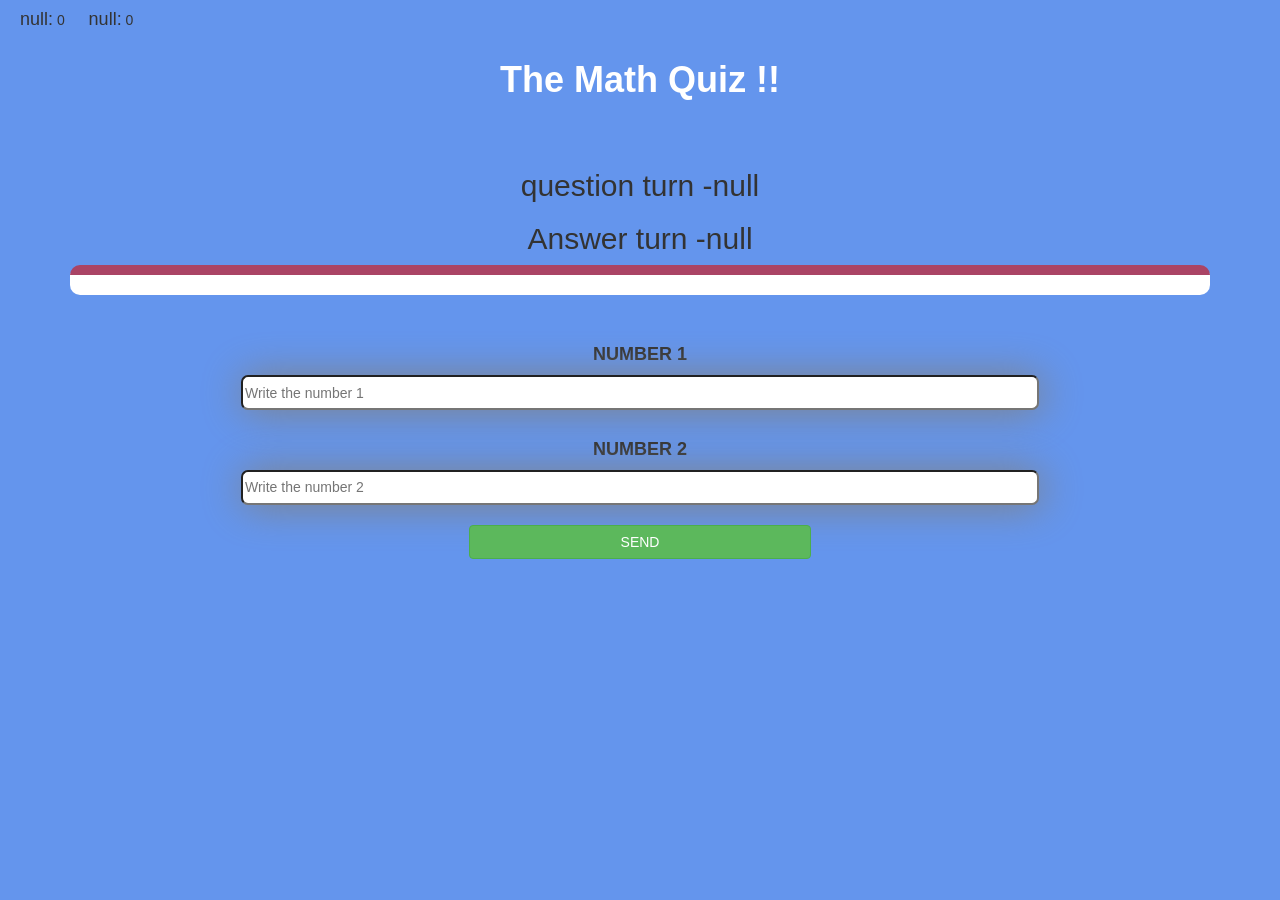
<file: index2.html>
<html>
    <head>
<title>The Math Quiz Game!</title>

<meta name="viewport" content="width=device-width, initial-scale=1">
<link rel="stylesheet" href="https://maxcdn.bootstrapcdn.com/bootstrap/3.4.0/css/bootstrap.min.css">
<script src="https://ajax.googleapis.com/ajax/libs/jquery/3.4.1/jquery.min.js"></script>
<script src="https://maxcdn.bootstrapcdn.com/bootstrap/3.4.0/js/bootstrap.min.js"></script>

<link rel="stylesheet" type="text/css" href="style.css">
</head>

 <body style="background-color:cornflowerblue" onload="display()">
    <h4 id="player1_name"></h4> <span id="player1_score"></span>
    <h4 id="player2_name"></h4> <span id="player2_score"></span>

    <div class="container">
        <center>
            <b><h1 style="color:white;">The Math Quiz !!</b></h1>
            <br>
            <br>
            <h2 id="player_question"> Question turn :   </h2><h2 id="player_answer">&   Answer turn :</h2>

            <div id="output">

            </div>
            <br>
            <br>
            <b><h4> NUMBER 1</b> </h4>
<input id="number1" placeholder="Write the number 1">
<br>
<br>
<b>
    <h4> NUMBER 2
       </b> 
    </h4>
   <input id="number2" placeholder="Write the number 2">
<br><br>
   <button id="send_btn" class="btn btn-success" onclick="send()">SEND </button>
        </center>
    </div>
    <script src="game_page.js"></script>
</body>






</html>
</file>
<file: style.css>
#body1
{
	background-image: url(https://cdn3.vectorstock.com/i/1000x1000/49/02/seamless-pattern-question-marks-quiz-background-vector-29564902.jpg );
}
#body2
{
	background-image: url(https://cdn3.vectorstock.com/i/1000x1000/49/02/seamless-pattern-question-marks-quiz-background-vector-29564902.jpg  );
}

	.login_div1 , .login_div2
	{
		background: white;
		padding: 10px;
		float: none;
		border-radius: 15px;
	}


#player1_name , #player2_name
{
	display: inline-block;
	margin-left: 20px;
}
#word
{
	width: 60%;
}
#word_display
{
	letter-spacing: 5px;
}
#output
{
background: white;
border-radius: 10px;
border-top: 10px solid #AA4465;
padding: 10px;
float: none;
text-align: left;
}

#h1
{
	text-align: center;
}

#output
{
background:
white;
border-radius: 10px;
border-top: 10px solid #AA4465;
padding: 10px;
float: none;
text-align: left;
}

#number1
{
	border-radius: 7px;
	width: 70%;
	height: 35px;
	box-shadow: 2px 1px 40px grey;
}

#number2
{
	border-radius: 7px;
	width: 70%;
	height: 35px;
	box-shadow: 2px 1px 40px grey;
}

#send_btn
{
width: 30%;
}
</file>
